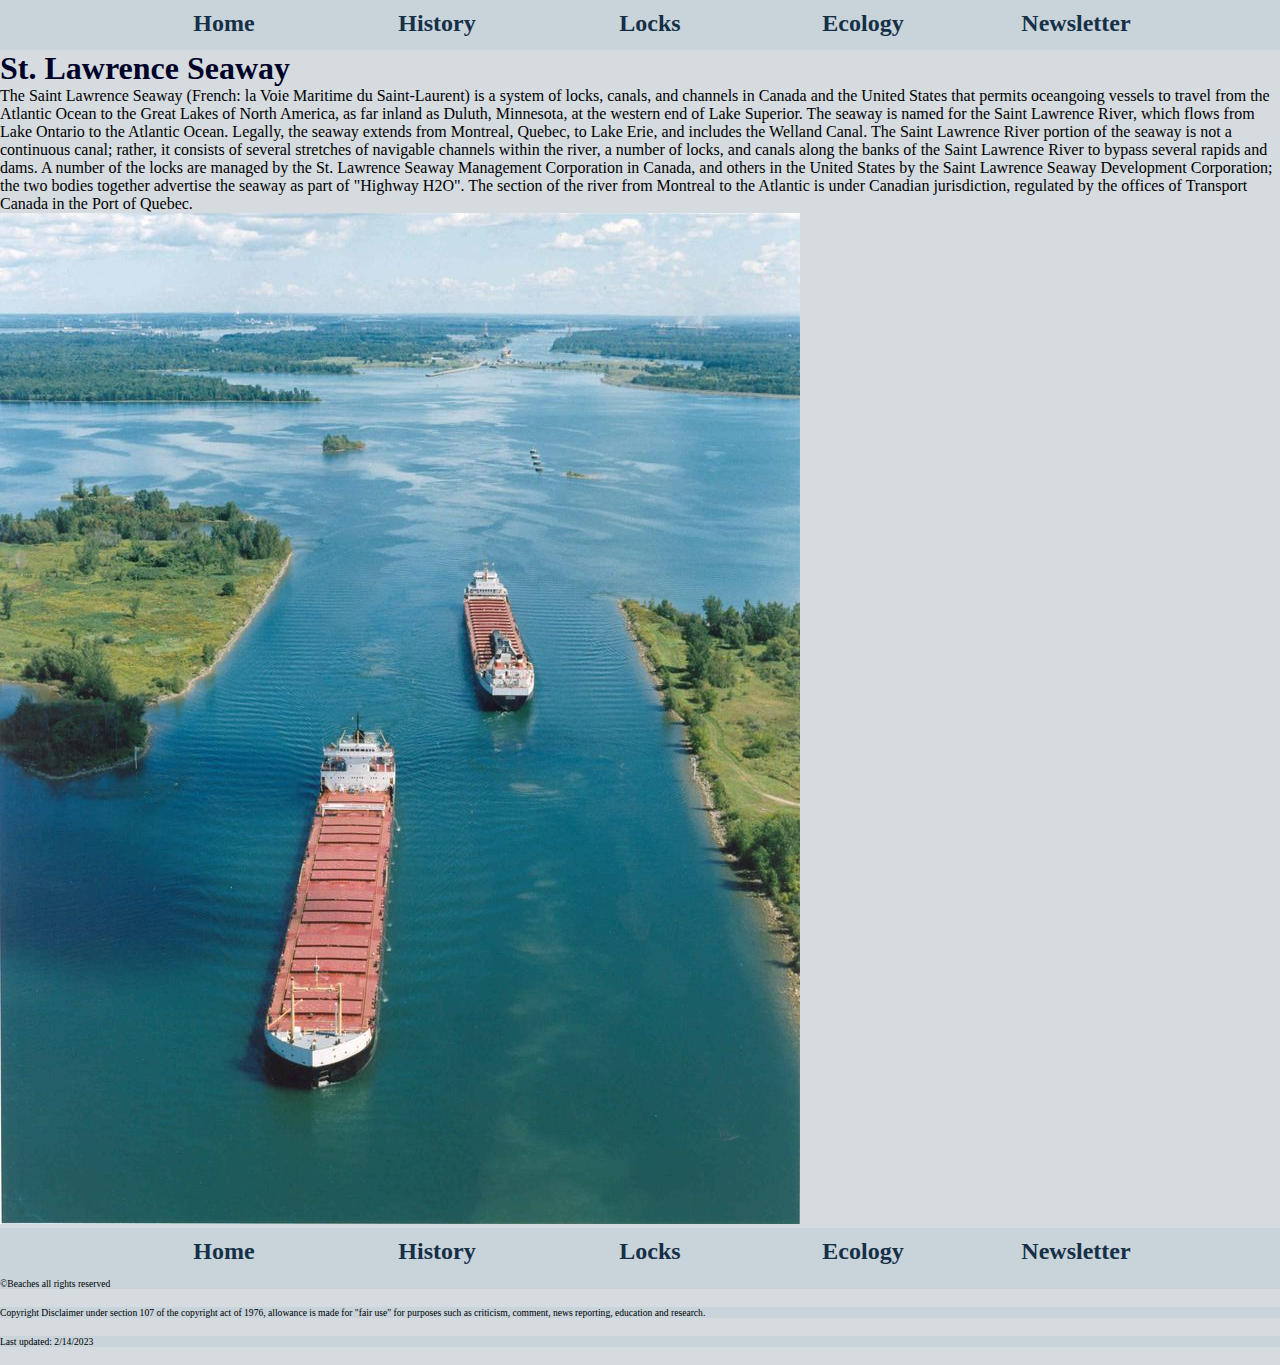
<file: index.html>
<!doctype html>
<html>
<head>
<meta charset="utf-8">
<title>St. Lawrence seaway</title>
<link rel="stylesheet" href="css/styles.css">
</head>

<body>
	
	<header>
	
		<nav>
			<ul>
			
				<a href="index.html"><li>Home</li></a>
				<a href="history.html"><li>History</li></a>
				<a href="locks.html"><li>Locks</li></a>
				<a href="ecology.html"><li>Ecology</li></a>
				<a href="news.html"><li>Newsletter</li></a>
			
			</ul>		
		</nav>
		
		<h1>St. Lawrence Seaway</h1>
		
		
	
	</header>
	
	
	
	<main>
	
	
	<p>The Saint Lawrence Seaway (French: la Voie Maritime du Saint-Laurent) is a system of locks, canals, and channels in Canada and the United States that permits oceangoing vessels to travel from the Atlantic Ocean to the Great Lakes of North America, as far inland as Duluth, Minnesota, at the western end of Lake Superior. The seaway is named for the Saint Lawrence River, which flows from Lake Ontario to the Atlantic Ocean. Legally, the seaway extends from Montreal, Quebec, to Lake Erie, and includes the Welland Canal.
The Saint Lawrence River portion of the seaway is not a continuous canal; rather, it consists of several stretches of navigable channels within the river, a number of locks, and canals along the banks of the Saint Lawrence River to bypass several rapids and dams. A number of the locks are managed by the St. Lawrence Seaway Management Corporation in Canada, and others in the United States by the Saint Lawrence Seaway Development Corporation; the two bodies together advertise the seaway as part of "Highway H2O". The section of the river from Montreal to the Atlantic is under Canadian jurisdiction, regulated by the offices of Transport Canada in the Port of Quebec.</p>
		
		<img src="images/home.jpg" alt="">
	
	</main>
	
	<footer>
		
		<nav class="fnav">
			<ul>
			
				<a href="index.html"><li>Home</li></a>
				<a href="history.html"><li>History</li></a>
				<a href="locks.html"><li>Locks</li></a>
				<a href="ecology.html"><li>Ecology</li></a>
				<a href="news.html"><li>Newsletter</li></a>
			
			</ul>		
		</nav>
	
	<br>
	<p class="copyright">©Beaches all rights reserved</p>
		<br>
    	<p class="copyright">Copyright Disclaimer under section 107 of the copyright act of 1976, allowance is made for "fair use" for purposes such as criticism, comment, news reporting, education and research.</p>
		<br>
    	<p class="copyright">Last updated: 2/14/2023</p>
		<br>
	
	
	</footer>
	
</body>
</html>
</file>
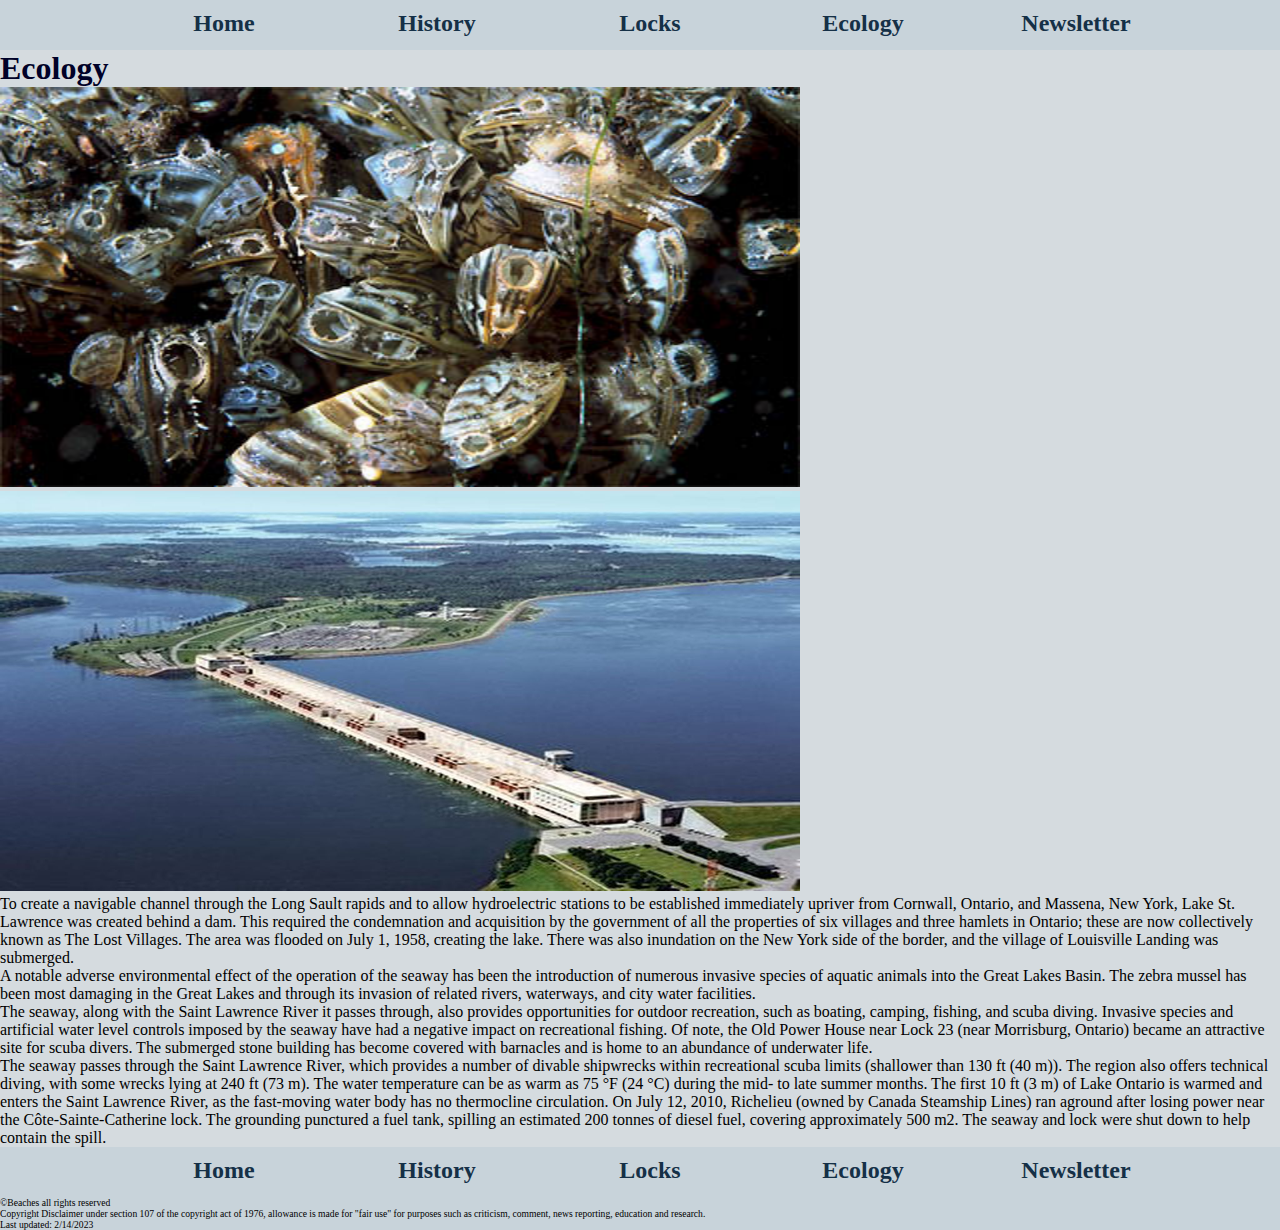
<file: ecology.html>
<!doctype html>
<html>
<head>
<meta charset="utf-8">
<title>St. Lawrence seaway</title>
<link rel="stylesheet" href="css/styles.css">
</head>

<body>
	
	<header>
	
		<nav>
			<ul>
			
				<a href="index.html"><li>Home</li></a>
				<a href="history.html"><li>History</li></a>
				<a href="locks.html"><li>Locks</li></a>
				<a href="ecology.html"><li>Ecology</li></a>
				<a href="news.html"><li>Newsletter</li></a>
			
			</ul>		
		</nav>
		
		<h1>Ecology</h1>
		
		<img src="images/ecology1.jpg" alt="" width="800px" height="400">
		<img src="images/slsHeroImage.jpg" alt="" width="800px" height="400">
	
	</header>
	
	
	
	<main>
	
		<p>To create a navigable channel through the Long Sault rapids and to allow hydroelectric stations to be established immediately upriver from Cornwall, Ontario, and Massena, New York, Lake St. Lawrence was created behind a dam. This required the condemnation and acquisition by the government of all the properties of six villages and three hamlets in Ontario; these are now collectively known as The Lost Villages. The area was flooded on July 1, 1958, creating the lake. There was also inundation on the New York side of the border, and the village of Louisville Landing was submerged.<br>
A notable adverse environmental effect of the operation of the seaway has been the introduction of numerous invasive species of aquatic animals into the Great Lakes Basin. The zebra mussel has been most damaging in the Great Lakes and through its invasion of related rivers, waterways, and city water facilities.<br>
The seaway, along with the Saint Lawrence River it passes through, also provides opportunities for outdoor recreation, such as boating, camping, fishing, and scuba diving. Invasive species and artificial water level controls imposed by the seaway have had a negative impact on recreational fishing. Of note, the Old Power House near Lock 23 (near Morrisburg, Ontario) became an attractive site for scuba divers. The submerged stone building has become covered with barnacles and is home to an abundance of underwater life.<br>
The seaway passes through the Saint Lawrence River, which provides a number of divable shipwrecks within recreational scuba limits (shallower than 130 ft (40 m)). The region also offers technical diving, with some wrecks lying at 240 ft (73 m). The water temperature can be as warm as 75 °F (24 °C) during the mid- to late summer months. The first 10 ft (3 m) of Lake Ontario is warmed and enters the Saint Lawrence River, as the fast-moving water body has no thermocline circulation.
On July 12, 2010, Richelieu (owned by Canada Steamship Lines) ran aground after losing power near the Côte-Sainte-Catherine lock. The grounding punctured a fuel tank, spilling an estimated 200 tonnes of diesel fuel, covering approximately 500 m2. The seaway and lock were shut down to help contain the spill.</p>
				
	
	</main>
	
	<footer>
		
		<nav class="fnav">
			<ul>
			
				<a href="index.html"><li>Home</li></a>
				<a href="history.html"><li>History</li></a>
				<a href="locks.html"><li>Locks</li></a>
				<a href="ecology.html"><li>Ecology</li></a>
				<a href="news.html"><li>Newsletter</li></a>
			
			</ul>		
		</nav>
	
	
	<p class="copyright">©Beaches all rights reserved</p>
    	<p class="copyright">Copyright Disclaimer under section 107 of the copyright act of 1976, allowance is made for "fair use" for purposes such as criticism, comment, news reporting, education and research.</p>
    	<p class="copyright">Last updated: 2/14/2023</p>
	
	
	</footer>
	
</body>
</html>
</file>
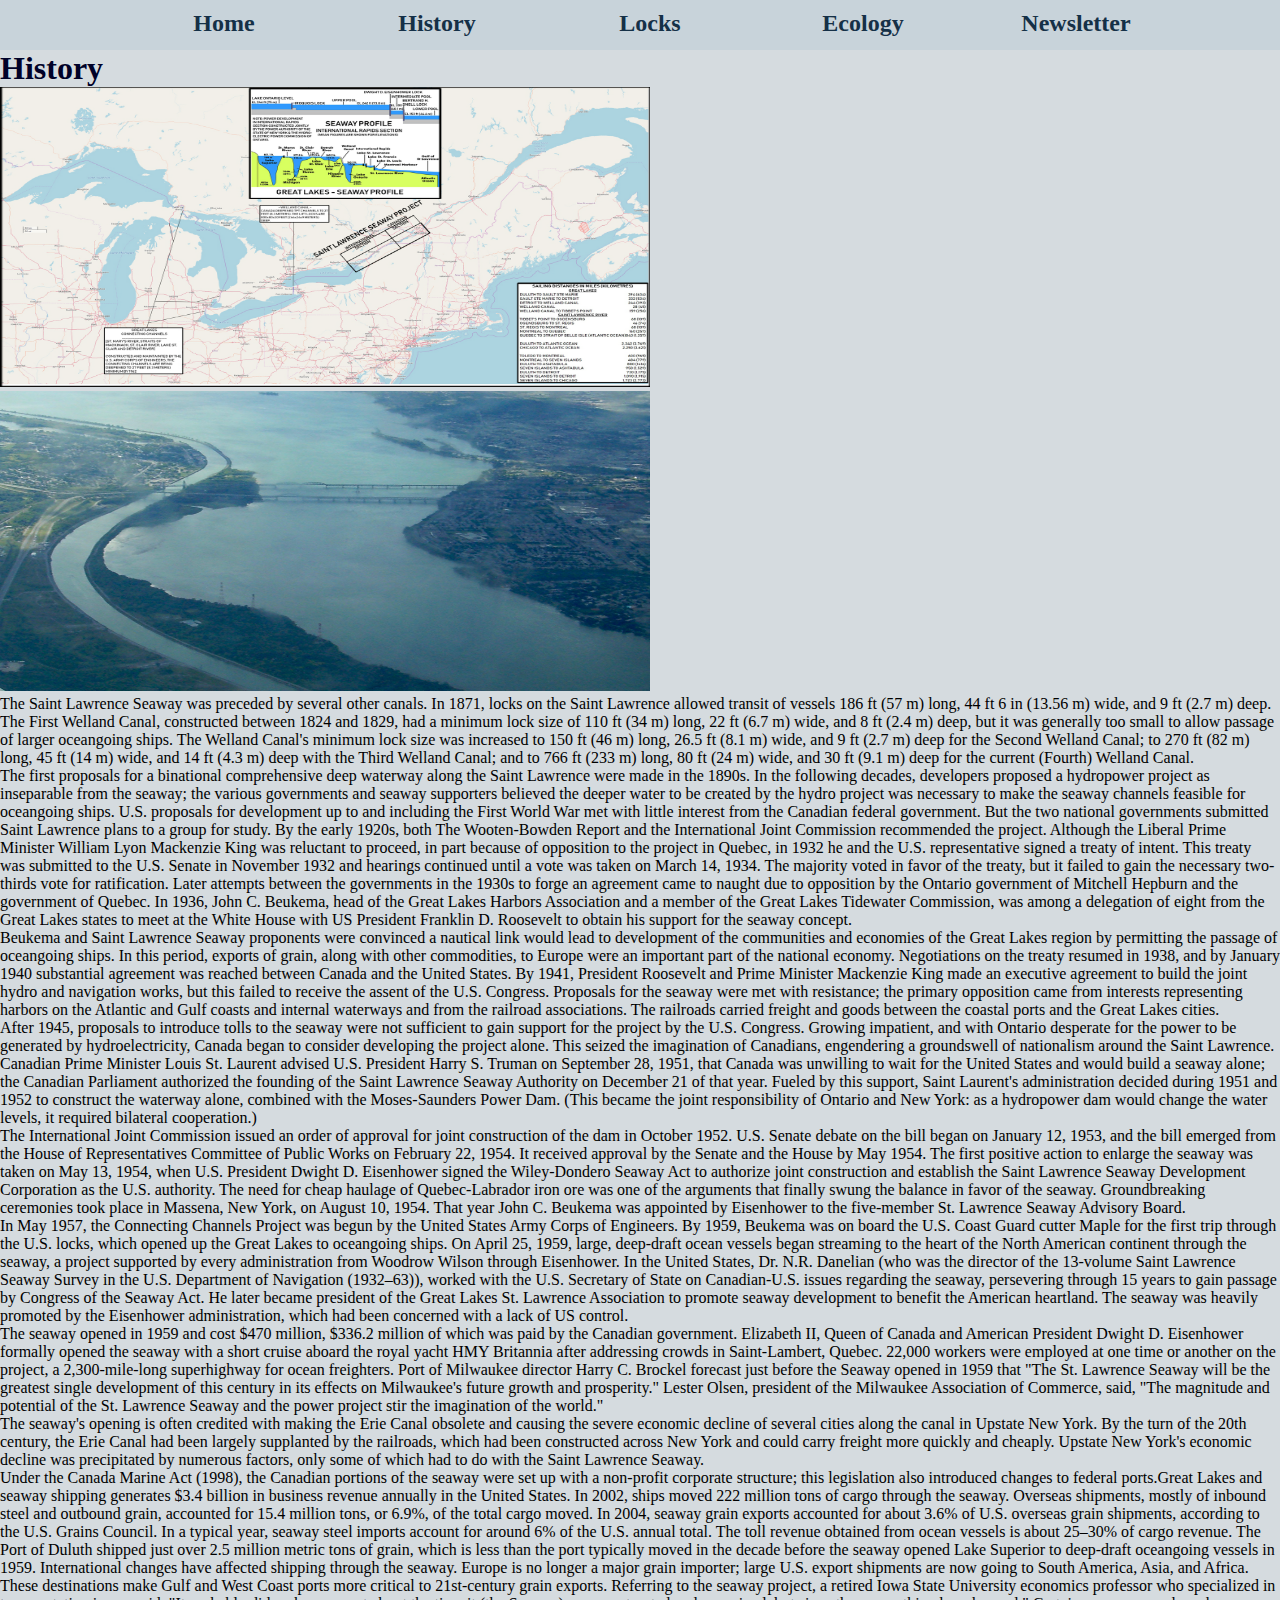
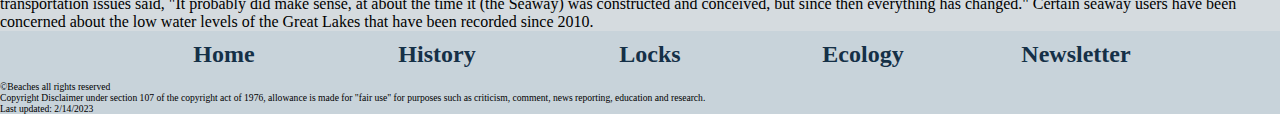
<file: history.html>
<!doctype html>
<html>
<head>
<meta charset="utf-8">
<title>St. Lawrence seaway</title>
<link rel="stylesheet" href="css/styles.css">
</head>

<body>
	
	<header>
	
		<nav>
			<ul>
			
				<a href="index.html"><li>Home</li></a>
				<a href="history.html"><li>History</li></a>
				<a href="locks.html"><li>Locks</li></a>
				<a href="ecology.html"><li>Ecology</li></a>
				<a href="news.html"><li>Newsletter</li></a>
			
			</ul>		
		</nav>
		
		<h1>History</h1>
		
		<img src="images/history1.png" alt="" width="650px" height="300">
		<img src="images/history2.jpg" alt="" width="650px" height="300">
	
	</header>
	
	
	
	<main>
	
	
	<p>The Saint Lawrence Seaway was preceded by several other canals. In 1871, locks on the Saint Lawrence allowed transit of vessels 186 ft (57 m) long, 44 ft 6 in (13.56 m) wide, and 9 ft (2.7 m) deep. The First Welland Canal, constructed between 1824 and 1829, had a minimum lock size of 110 ft (34 m) long, 22 ft (6.7 m) wide, and 8 ft (2.4 m) deep, but it was generally too small to allow passage of larger oceangoing ships. The Welland Canal's minimum lock size was increased to 150 ft (46 m) long, 26.5 ft (8.1 m) wide, and 9 ft (2.7 m) deep for the Second Welland Canal; to 270 ft (82 m) long, 45 ft (14 m) wide, and 14 ft (4.3 m) deep with the Third Welland Canal; and to 766 ft (233 m) long, 80 ft (24 m) wide, and 30 ft (9.1 m) deep for the current (Fourth) Welland Canal.<br>
The first proposals for a binational comprehensive deep waterway along the Saint Lawrence were made in the 1890s. In the following decades, developers proposed a hydropower project as inseparable from the seaway; the various governments and seaway supporters believed the deeper water to be created by the hydro project was necessary to make the seaway channels feasible for oceangoing ships. U.S. proposals for development up to and including the First World War met with little interest from the Canadian federal government. But the two national governments submitted Saint Lawrence plans to a group for study. By the early 1920s, both The Wooten-Bowden Report and the International Joint Commission recommended the project.
Although the Liberal Prime Minister William Lyon Mackenzie King was reluctant to proceed, in part because of opposition to the project in Quebec, in 1932 he and the U.S. representative signed a treaty of intent. This treaty was submitted to the U.S. Senate in November 1932 and hearings continued until a vote was taken on March 14, 1934. The majority voted in favor of the treaty, but it failed to gain the necessary two-thirds vote for ratification. Later attempts between the governments in the 1930s to forge an agreement came to naught due to opposition by the Ontario government of Mitchell Hepburn and the government of Quebec. In 1936, John C. Beukema, head of the Great Lakes Harbors Association and a member of the Great Lakes Tidewater Commission, was among a delegation of eight from the Great Lakes states to meet at the White House with US President Franklin D. Roosevelt to obtain his support for the seaway concept.<br>
Beukema and Saint Lawrence Seaway proponents were convinced a nautical link would lead to development of the communities and economies of the Great Lakes region by permitting the passage of oceangoing ships. In this period, exports of grain, along with other commodities, to Europe were an important part of the national economy. Negotiations on the treaty resumed in 1938, and by January 1940 substantial agreement was reached between Canada and the United States. By 1941, President Roosevelt and Prime Minister Mackenzie King made an executive agreement to build the joint hydro and navigation works, but this failed to receive the assent of the U.S. Congress. Proposals for the seaway were met with resistance; the primary opposition came from interests representing harbors on the Atlantic and Gulf coasts and internal waterways and from the railroad associations. The railroads carried freight and goods between the coastal ports and the Great Lakes cities.<br>
After 1945, proposals to introduce tolls to the seaway were not sufficient to gain support for the project by the U.S. Congress. Growing impatient, and with Ontario desperate for the power to be generated by hydroelectricity, Canada began to consider developing the project alone. This seized the imagination of Canadians, engendering a groundswell of nationalism around the Saint Lawrence. Canadian Prime Minister Louis St. Laurent advised U.S. President Harry S. Truman on September 28, 1951, that Canada was unwilling to wait for the United States and would build a seaway alone; the Canadian Parliament authorized the founding of the Saint Lawrence Seaway Authority on December 21 of that year. Fueled by this support, Saint Laurent's administration decided during 1951 and 1952 to construct the waterway alone, combined with the Moses-Saunders Power Dam. (This became the joint responsibility of Ontario and New York: as a hydropower dam would change the water levels, it required bilateral cooperation.)<br>
The International Joint Commission issued an order of approval for joint construction of the dam in October 1952. U.S. Senate debate on the bill began on January 12, 1953, and the bill emerged from the House of Representatives Committee of Public Works on February 22, 1954. It received approval by the Senate and the House by May 1954. The first positive action to enlarge the seaway was taken on May 13, 1954, when U.S. President Dwight D. Eisenhower signed the Wiley-Dondero Seaway Act to authorize joint construction and establish the Saint Lawrence Seaway Development Corporation as the U.S. authority. The need for cheap haulage of Quebec-Labrador iron ore was one of the arguments that finally swung the balance in favor of the seaway. Groundbreaking ceremonies took place in Massena, New York, on August 10, 1954. That year John C. Beukema was appointed by Eisenhower to the five-member St. Lawrence Seaway Advisory Board.<br>
In May 1957, the Connecting Channels Project was begun by the United States Army Corps of Engineers. By 1959, Beukema was on board the U.S. Coast Guard cutter Maple for the first trip through the U.S. locks, which opened up the Great Lakes to oceangoing ships. On April 25, 1959, large, deep-draft ocean vessels began streaming to the heart of the North American continent through the seaway, a project supported by every administration from Woodrow Wilson through Eisenhower.
In the United States, Dr. N.R. Danelian (who was the director of the 13-volume Saint Lawrence Seaway Survey in the U.S. Department of Navigation (1932–63)), worked with the U.S. Secretary of State on Canadian-U.S. issues regarding the seaway, persevering through 15 years to gain passage by Congress of the Seaway Act. He later became president of the Great Lakes St. Lawrence Association to promote seaway development to benefit the American heartland. The seaway was heavily promoted by the Eisenhower administration, which had been concerned with a lack of US control.<br>
The seaway opened in 1959 and cost $470 million, $336.2 million of which was paid by the Canadian government. Elizabeth II, Queen of Canada and American President Dwight D. Eisenhower formally opened the seaway with a short cruise aboard the royal yacht HMY Britannia after addressing crowds in Saint-Lambert, Quebec. 22,000 workers were employed at one time or another on the project, a 2,300-mile-long superhighway for ocean freighters. Port of Milwaukee director Harry C. Brockel forecast just before the Seaway opened in 1959 that "The St. Lawrence Seaway will be the greatest single development of this century in its effects on Milwaukee's future growth and prosperity." Lester Olsen, president of the Milwaukee Association of Commerce, said, "The magnitude and potential of the St. Lawrence Seaway and the power project stir the imagination of the world."<br>
The seaway's opening is often credited with making the Erie Canal obsolete and causing the severe economic decline of several cities along the canal in Upstate New York. By the turn of the 20th century, the Erie Canal had been largely supplanted by the railroads, which had been constructed across New York and could carry freight more quickly and cheaply. Upstate New York's economic decline was precipitated by numerous factors, only some of which had to do with the Saint Lawrence Seaway.<br>
Under the Canada Marine Act (1998), the Canadian portions of the seaway were set up with a non-profit corporate structure; this legislation also introduced changes to federal ports.Great Lakes and seaway shipping generates $3.4 billion in business revenue annually in the United States. In 2002, ships moved 222 million tons of cargo through the seaway. Overseas shipments, mostly of inbound steel and outbound grain, accounted for 15.4 million tons, or 6.9%, of the total cargo moved. In 2004, seaway grain exports accounted for about 3.6% of U.S. overseas grain shipments, according to the U.S. Grains Council. In a typical year, seaway steel imports account for around 6% of the U.S. annual total. The toll revenue obtained from ocean vessels is about 25–30% of cargo revenue. The Port of Duluth shipped just over 2.5 million metric tons of grain, which is less than the port typically moved in the decade before the seaway opened Lake Superior to deep-draft oceangoing vessels in 1959.
International changes have affected shipping through the seaway. Europe is no longer a major grain importer; large U.S. export shipments are now going to South America, Asia, and Africa. These destinations make Gulf and West Coast ports more critical to 21st-century grain exports. Referring to the seaway project, a retired Iowa State University economics professor who specialized in transportation issues said, "It probably did make sense, at about the time it (the Seaway) was constructed and conceived, but since then everything has changed."
Certain seaway users have been concerned about the low water levels of the Great Lakes that have been recorded since 2010.
</p>
	
	
	</main>
	
	<footer>
		
		<nav class="fnav">
			<ul>
			
				<a href="index.html"><li>Home</li></a>
				<a href="history.html"><li>History</li></a>
				<a href="locks.html"><li>Locks</li></a>
				<a href="ecology.html"><li>Ecology</li></a>
				<a href="news.html"><li>Newsletter</li></a>
			
			</ul>		
		</nav>
	
	
	<p class="copyright">©Beaches all rights reserved</p>
    	<p class="copyright">Copyright Disclaimer under section 107 of the copyright act of 1976, allowance is made for "fair use" for purposes such as criticism, comment, news reporting, education and research.</p>
    	<p class="copyright">Last updated: 2/14/2023</p>
	
	
	</footer>
	
</body>
</html>
</file>
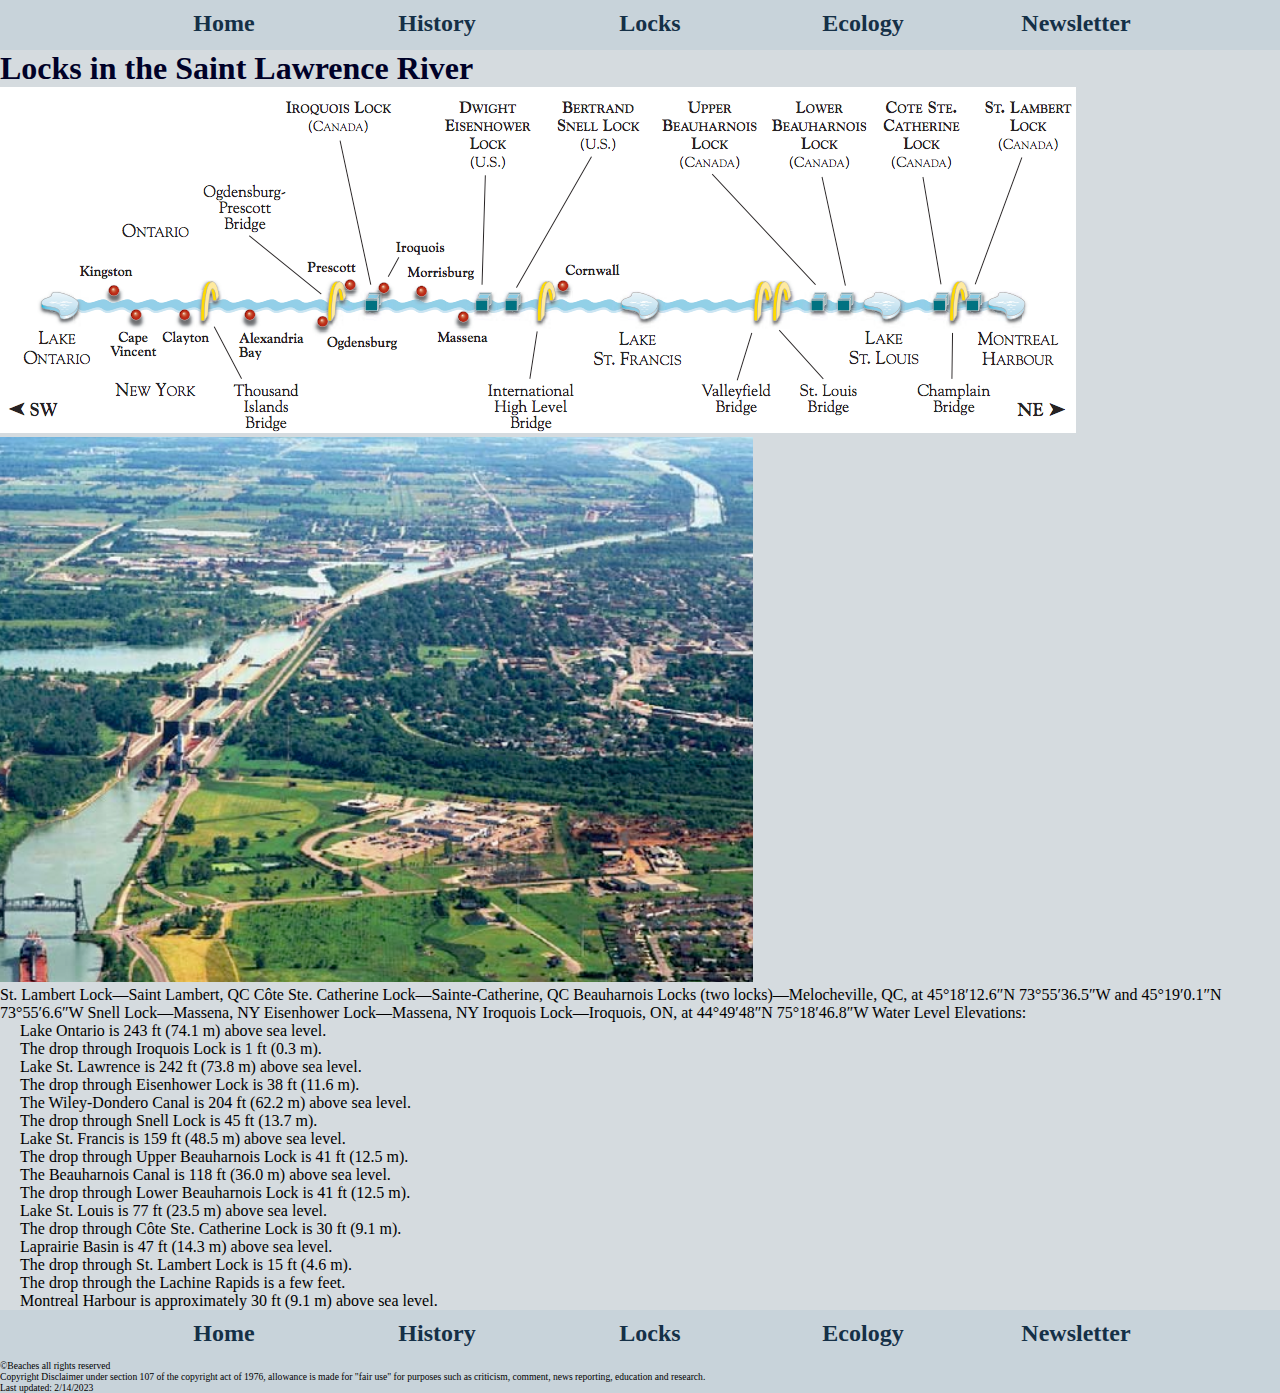
<file: locks.html>
<!doctype html>
<html>
<head>
<meta charset="utf-8">
<title>St. Lawrence seaway</title>
<link rel="stylesheet" href="css/styles.css">
</head>

<body>
	
	<header>
	
		<nav>
			<ul>
			
				<a href="index.html"><li>Home</li></a>
				<a href="history.html"><li>History</li></a>
				<a href="locks.html"><li>Locks</li></a>
				<a href="ecology.html"><li>Ecology</li></a>
				<a href="news.html"><li>Newsletter</li></a>
			
			</ul>		
		</nav>
		
		<h1>Locks in the Saint Lawrence River</h1>
		
		<img src="images/locks1.png" alt="">
		<img src="images/locks2.png" alt="">
	
	</header>
	
	
	
	<main>
	
	
	<p>St. Lambert Lock—Saint Lambert, QC
Côte Ste. Catherine Lock—Sainte-Catherine, QC
Beauharnois Locks (two locks)—Melocheville, QC, at 45°18′12.6″N 73°55′36.5″W and 45°19′0.1″N 73°55′6.6″W
Snell Lock—Massena, NY
Eisenhower Lock—Massena, NY
Iroquois Lock—Iroquois, ON, at 44°49′48″N 75°18′46.8″W
Water Level Elevations:



</p>
		
		
		<li>Lake Ontario is 243 ft (74.1 m) above sea level.</li>
		<li>The drop through Iroquois Lock is 1 ft (0.3 m).</li>
		<li>Lake St. Lawrence is 242 ft (73.8 m) above sea level.</li>
		<li>The drop through Eisenhower Lock is 38 ft (11.6 m).</li>
		<li>The Wiley-Dondero Canal is 204 ft (62.2 m) above sea level.</li>
		<li>The drop through Snell Lock is 45 ft (13.7 m).</li>
		<li>Lake St. Francis is 159 ft (48.5 m) above sea level.</li>
		<li>The drop through Upper Beauharnois Lock is 41 ft (12.5 m).</li>
		<li>The Beauharnois Canal is 118 ft (36.0 m) above sea level.</li>
		<li>The drop through Lower Beauharnois Lock is 41 ft (12.5 m).</li>
		<li>Lake St. Louis is 77 ft (23.5 m) above sea level.</li>
		<li>The drop through Côte Ste. Catherine Lock is 30 ft (9.1 m).</li>
		<li>Laprairie Basin is 47 ft (14.3 m) above sea level.</li>
		<li>The drop through St. Lambert Lock is 15 ft (4.6 m).</li>
		<li>The drop through the Lachine Rapids is a few feet.</li>
		<li>Montreal Harbour is approximately 30 ft (9.1 m) above sea level.</li>
	
	
	</main>
	
	<footer>
		
		<nav class="fnav">
			<ul>
			
				<a href="index.html"><li>Home</li></a>
				<a href="history.html"><li>History</li></a>
				<a href="locks.html"><li>Locks</li></a>
				<a href="ecology.html"><li>Ecology</li></a>
				<a href="news.html"><li>Newsletter</li></a>
			
			</ul>		
		</nav>
	
	
	<p class="copyright">©Beaches all rights reserved</p>
    	<p class="copyright">Copyright Disclaimer under section 107 of the copyright act of 1976, allowance is made for "fair use" for purposes such as criticism, comment, news reporting, education and research.</p>
    	<p class="copyright">Last updated: 2/14/2023</p>
	
	
	</footer>
	
</body>
</html>
</file>
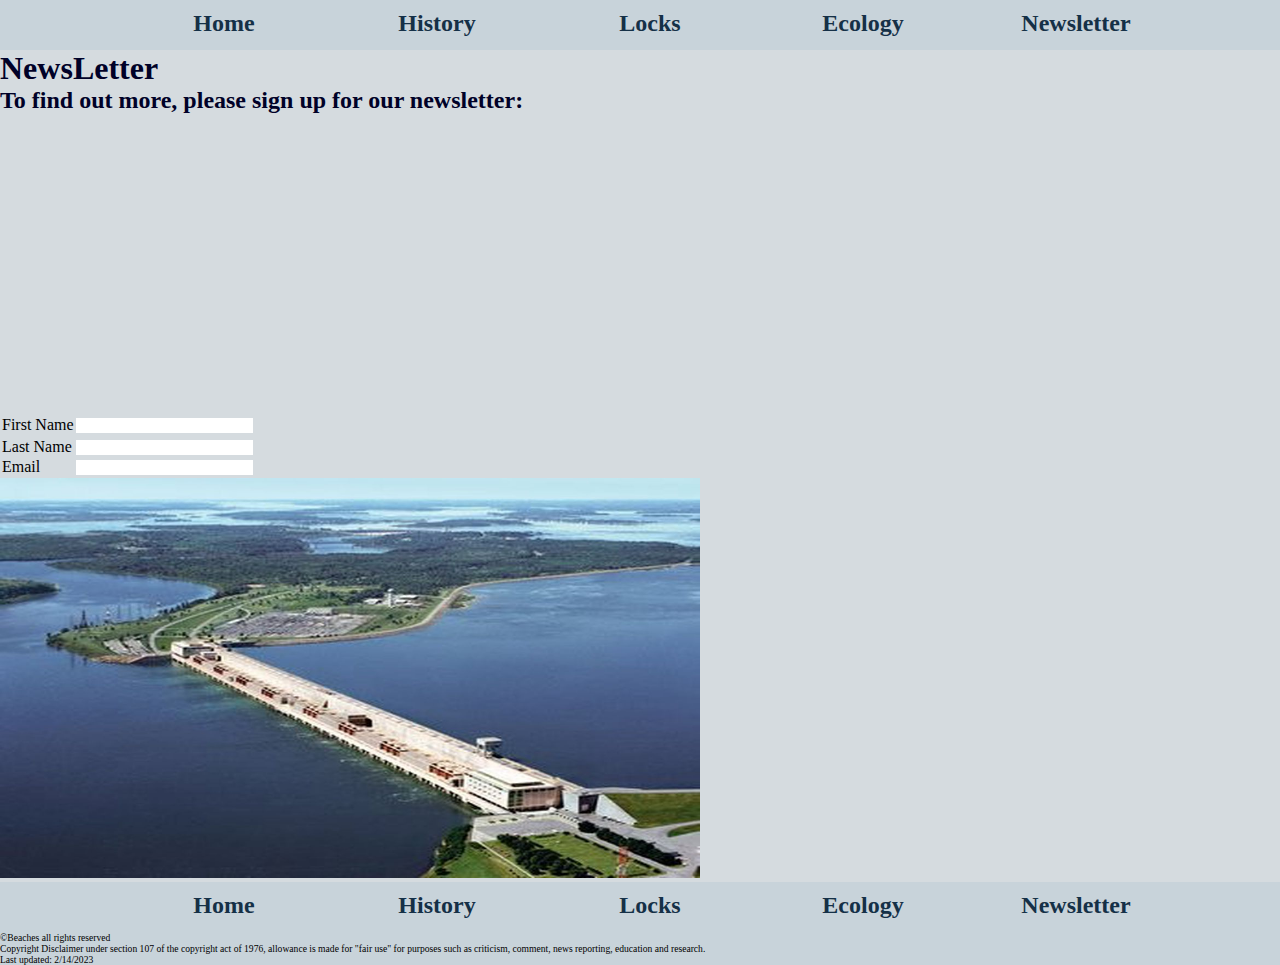
<file: news.html>
<!doctype html>
<html>
<head>
<meta charset="utf-8">
<title>St. Lawrence seaway</title>
<link rel="stylesheet" href="css/styles.css">
</head>

<body>
	
	<header>
	
		<nav>
			<ul>
			
				<a href="index.html"><li>Home</li></a>
				<a href="history.html"><li>History</li></a>
				<a href="locks.html"><li>Locks</li></a>
				<a href="ecology.html"><li>Ecology</li></a>
				<a href="news.html"><li>Newsletter</li></a>
			
			</ul>		
		</nav>
		
		<h1>NewsLetter</h1>
		<h2 class="news">To find out more, please sign up for our newsletter:</h2>
		
		 <table>
        <form>
            <tr>
                <td>
                    <label for="name">
                        First Name
                    </label>
                </td>
                <td><input type="text" id="firstname" />
                </td>
            </tr>
            <tr>
				
			<tr>
                <td>
                    <label for="name">
                        Last Name
                    </label>
                </td>
                <td><input type="text" id="lastname" />
                </td>
            </tr>
            <tr>	
				
				
				
                <td>
					<label for="email">
                        Email
                    </label>
                </td>
                <td><input type="email" id="email" />
                </td>
            </tr>
          
        </form>
    </table>
		
		<img src="images/slsHeroImage.jpg" alt="" width="700px" height="400">
	
	</header>
	
	
	
	<main></main>
	
	<footer>
		
		<nav class="fnav">
			<ul>
			
				<a href="index.html"><li>Home</li></a>
				<a href="history.html"><li>History</li></a>
				<a href="locks.html"><li>Locks</li></a>
				<a href="ecology.html"><li>Ecology</li></a>
				<a href="news.html"><li>Newsletter</li></a>
			
			</ul>		
		</nav>
	
	
	<p class="copyright">©Beaches all rights reserved</p>
    	<p class="copyright">Copyright Disclaimer under section 107 of the copyright act of 1976, allowance is made for "fair use" for purposes such as criticism, comment, news reporting, education and research.</p>
    	<p class="copyright">Last updated: 2/14/2023</p>
	
	
	</footer>
	
</body>
</html>
</file>
<file: css/styles.css>
/* CSS Document */
*, *:before, *:after {
    box-sizing: inherit;
    padding: 0;
    margin:0;
    border:0;
}

body {
	background-color:#B9C3C999;
}

nav {
	display:inline-block;
	width:100%;
	min-height:50px;
	background-color:#C8D3DA;
}

.news {
	margin-bottom: 300px;
	color:#000128;
}



th {
	padding-right:200px;
	border:2px solid #000000;
}

h1 {
	font-weight:bold;
	color:#000128;
}

li {
	padding-left:20px;
}

ul {
	text-align:center;
	padding: 10px 10px;
}

ul li {
	
	display:inline-block;
	width:15%;
}

a {
	text-decoration: none;
	color:#153047;
	font-size:1.5em;
	font-weight:bold;
}



.copyright {
	font-size:0.6em;
	font-weight:lighter;
	background-color:#C8D3DA;
}

.fnav {
	text-decoration: none;
	color:#153047;
	font-size:1em;
	font-weight:bold;
}
</file>
